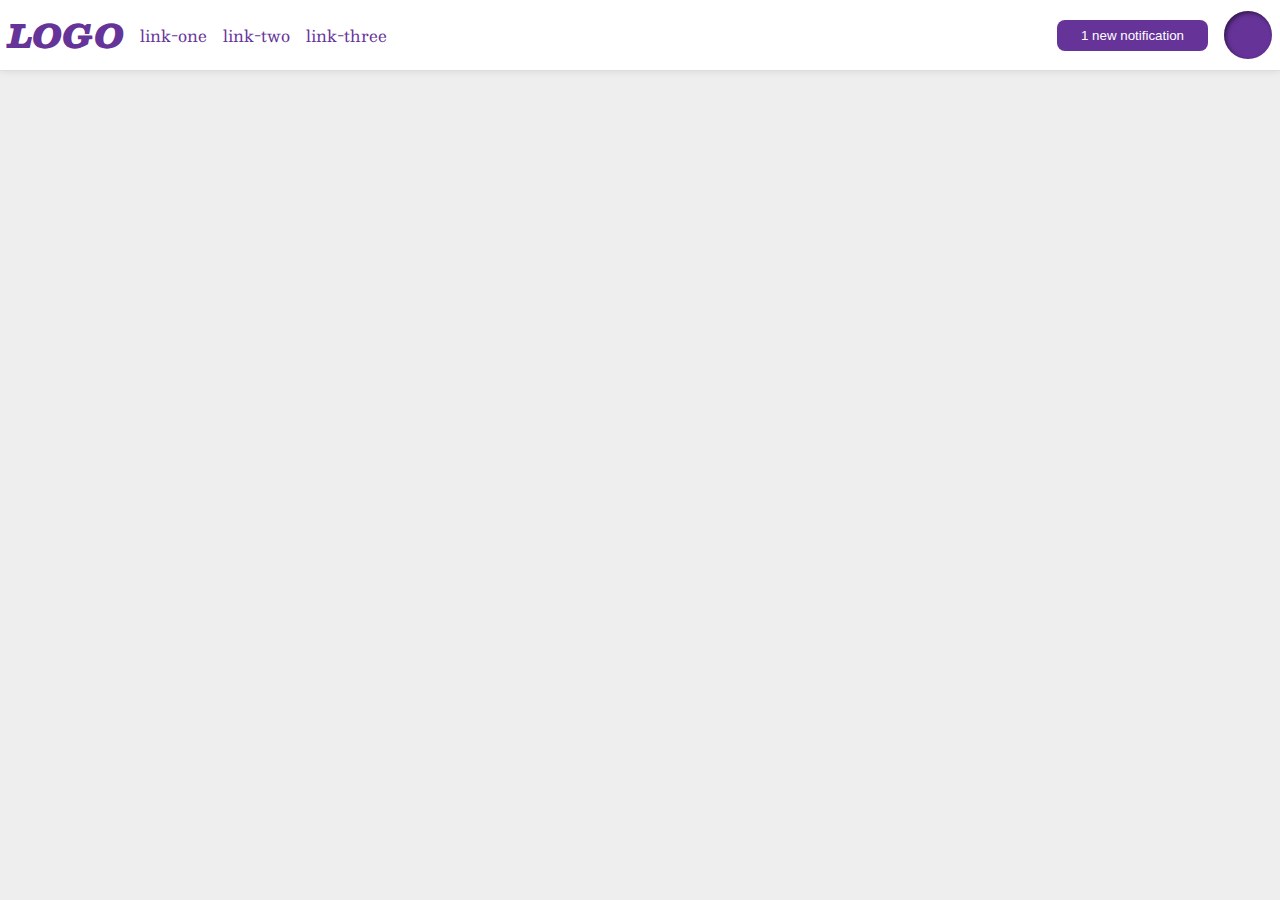
<file: flex/03-flex-header-2/index.html>
<!DOCTYPE html>
<html lang="en">
  <head>
    <meta charset="UTF-8">
    <meta http-equiv="X-UA-Compatible" content="IE=edge">
    <meta name="viewport" content="width=device-width, initial-scale=1.0">
    <title>Flex Header 2</title>
    <link rel="stylesheet" href="style.css">
  </head>
  <body>
    <div class="header">
      <div class="wrapper-left">
        <div class="logo">
          LOGO
        </div>
          <ul class="links">
            <li><a href="google.com">link-one</a></li>
            <li><a href="google.com">link-two</a></li>
            <li><a href="google.com">link-three</a></li>
          </ul>
      </div>
      <div class="wrapper-right">
        <button class="notifications">
          1 new notification
        </button>
        <div class="profile-image"></div>
      </div>
    </div>
  </body>
</html>
</file>
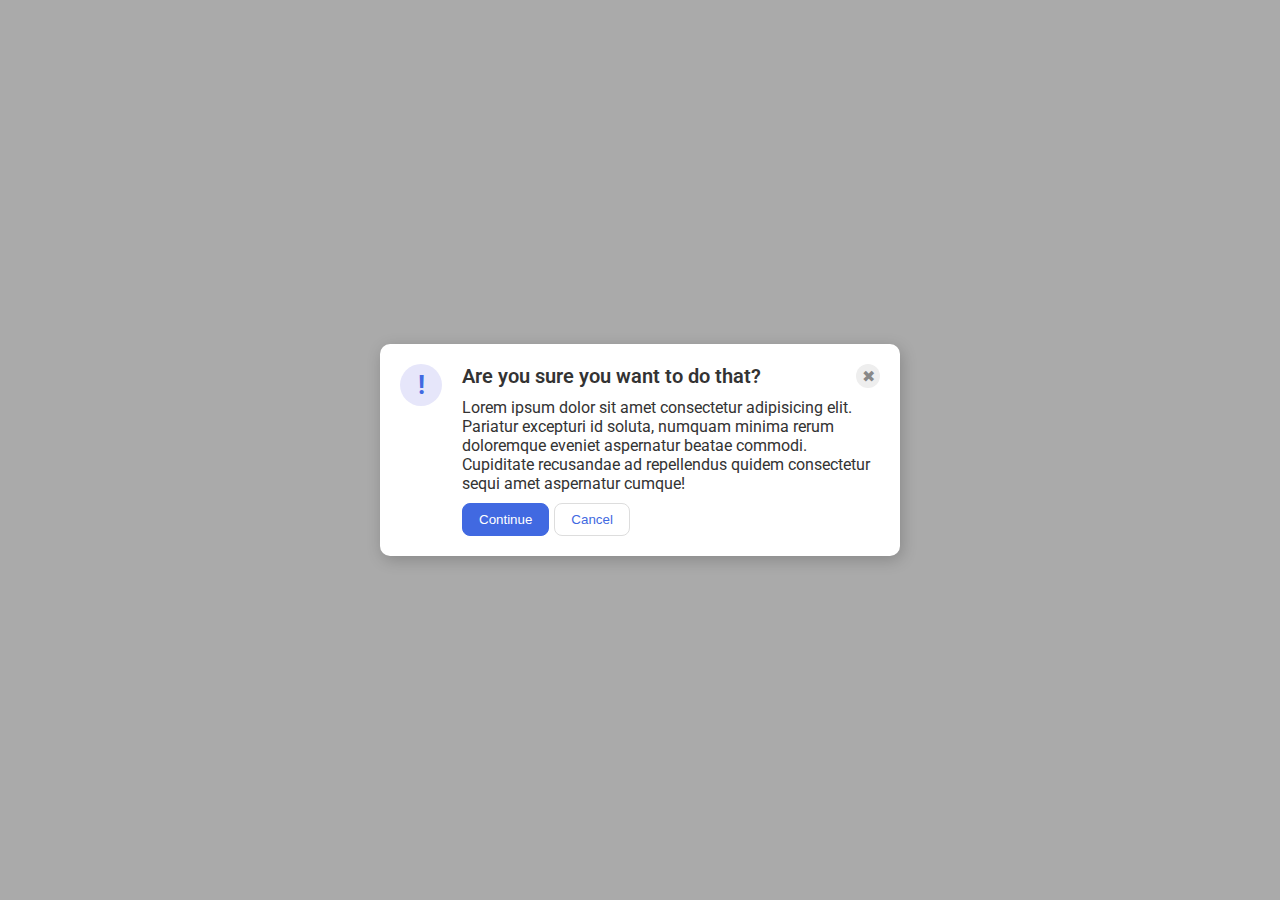
<file: flex/05-flex-modal/index.html>
<!DOCTYPE html>
<html lang="en">
  <head>
    <meta charset="UTF-8">
    <meta http-equiv="X-UA-Compatible" content="IE=edge">
    <meta name="viewport" content="width=device-width, initial-scale=1.0">
    <link rel="stylesheet" href="style.css">
    <title>Modal</title>
  </head>
  <body>
    <div class="modal">
      <div class="wrapper-col-1">
        <div class="icon">!</div>
      </div>
      <div class="wrapper-col-2">
        <div class="wrapper-col-2-row-1">
          <div class="header">Are you sure you want to do that?</div>
          <div class="close-button">✖</div>
        </div>
        <div class="text">Lorem ipsum dolor sit amet consectetur adipisicing elit. Pariatur excepturi id soluta, numquam minima rerum doloremque eveniet aspernatur beatae commodi. Cupiditate recusandae ad repellendus quidem consectetur sequi amet aspernatur cumque!</div>
        <div class="wrapper-col-2-buttons">
          <button class="continue">Continue</button>
          <button class="cancel">Cancel</button>
        </div>
      </div>
    </div>
  </body>
</html>
</file>
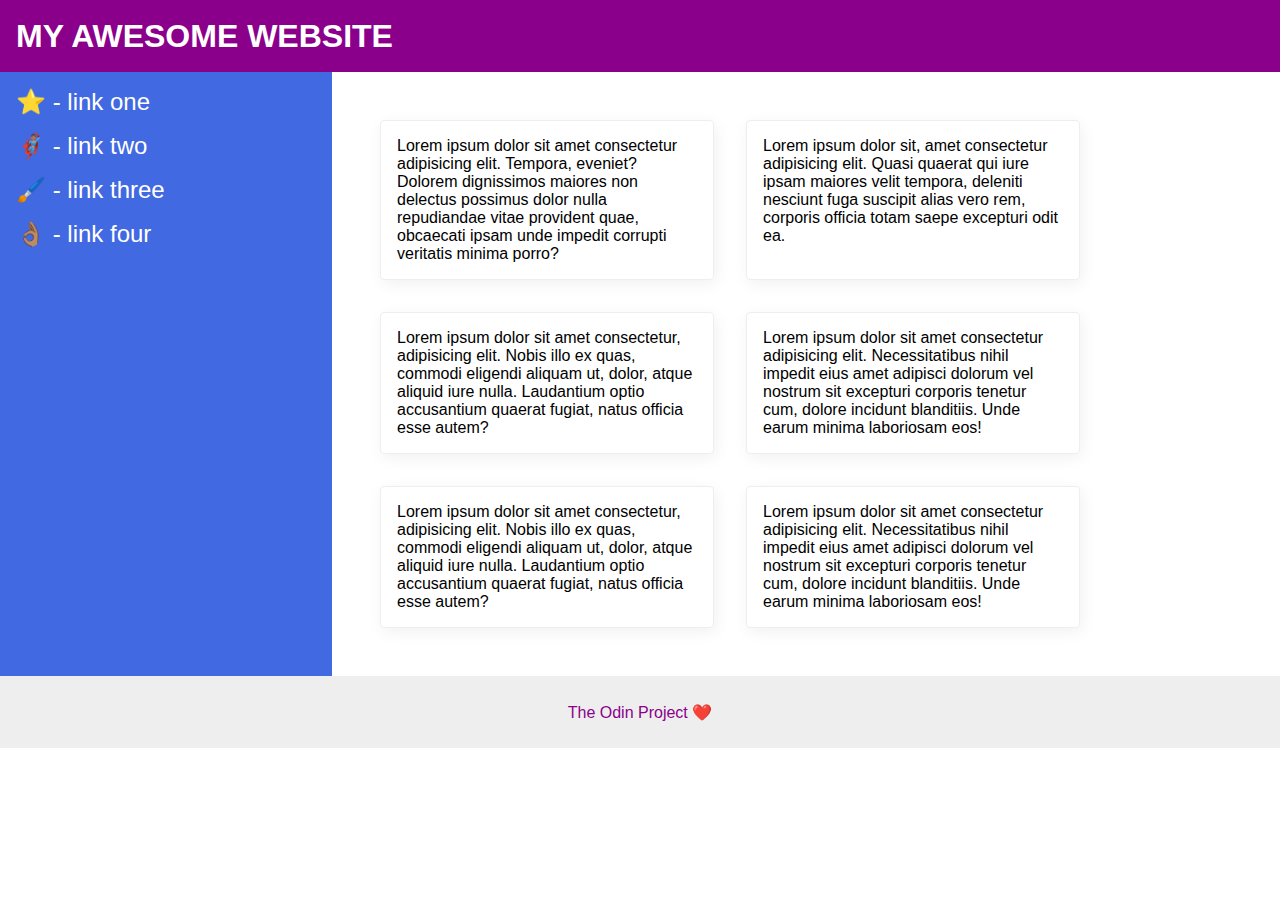
<file: flex/07-flex-layout-2/index.html>
<!DOCTYPE html>
<html lang="en">
  <head>
    <meta charset="UTF-8">
    <meta http-equiv="X-UA-Compatible" content="IE=edge">
    <meta name="viewport" content="width=device-width, initial-scale=1.0">
    <title>The Holy Grail</title>
    <link rel="stylesheet" href="style.css">
  </head>
  <body>
    <div class="header">
      MY AWESOME WEBSITE
    </div>
    <div class="main">
      <div class="sidebar">
        <ul>
          <li><a href="#">⭐ - link one</a></li>
          <li><a href="#">🦸🏽‍♂️ - link two</a></li>
          <li><a href="#">🖌️ - link three</a></li>
          <li><a href="#">👌🏽 - link four</a></li>
        </ul>
      </div>
      <div class="content">
        <div class="card">Lorem ipsum dolor sit amet consectetur adipisicing elit. Tempora, eveniet? Dolorem dignissimos maiores non delectus possimus dolor nulla repudiandae vitae provident quae, obcaecati ipsam unde impedit corrupti veritatis minima porro?</div>
        <div class="card">Lorem ipsum dolor sit, amet consectetur adipisicing elit. Quasi quaerat qui iure ipsam maiores velit tempora, deleniti nesciunt fuga suscipit alias vero rem, corporis officia totam saepe excepturi odit ea.</div>
        <div class="card">Lorem ipsum dolor sit amet consectetur, adipisicing elit. Nobis illo ex quas, commodi eligendi aliquam ut, dolor, atque aliquid iure nulla. Laudantium optio accusantium quaerat fugiat, natus officia esse autem?</div>
        <div class="card">Lorem ipsum dolor sit amet consectetur adipisicing elit. Necessitatibus nihil impedit eius amet adipisci dolorum vel nostrum sit excepturi corporis tenetur cum, dolore incidunt blanditiis. Unde earum minima laboriosam eos!</div>
        <div class="card">Lorem ipsum dolor sit amet consectetur, adipisicing elit. Nobis illo ex quas, commodi eligendi aliquam ut, dolor, atque aliquid iure nulla. Laudantium optio accusantium quaerat fugiat, natus officia esse autem?</div>
        <div class="card">Lorem ipsum dolor sit amet consectetur adipisicing elit. Necessitatibus nihil impedit eius amet adipisci dolorum vel nostrum sit excepturi corporis tenetur cum, dolore incidunt blanditiis. Unde earum minima laboriosam eos!</div>
      </div>
    </div>
    <div class="footer">
      The Odin Project ❤️
    </div>
  </body>
</html>
</file>
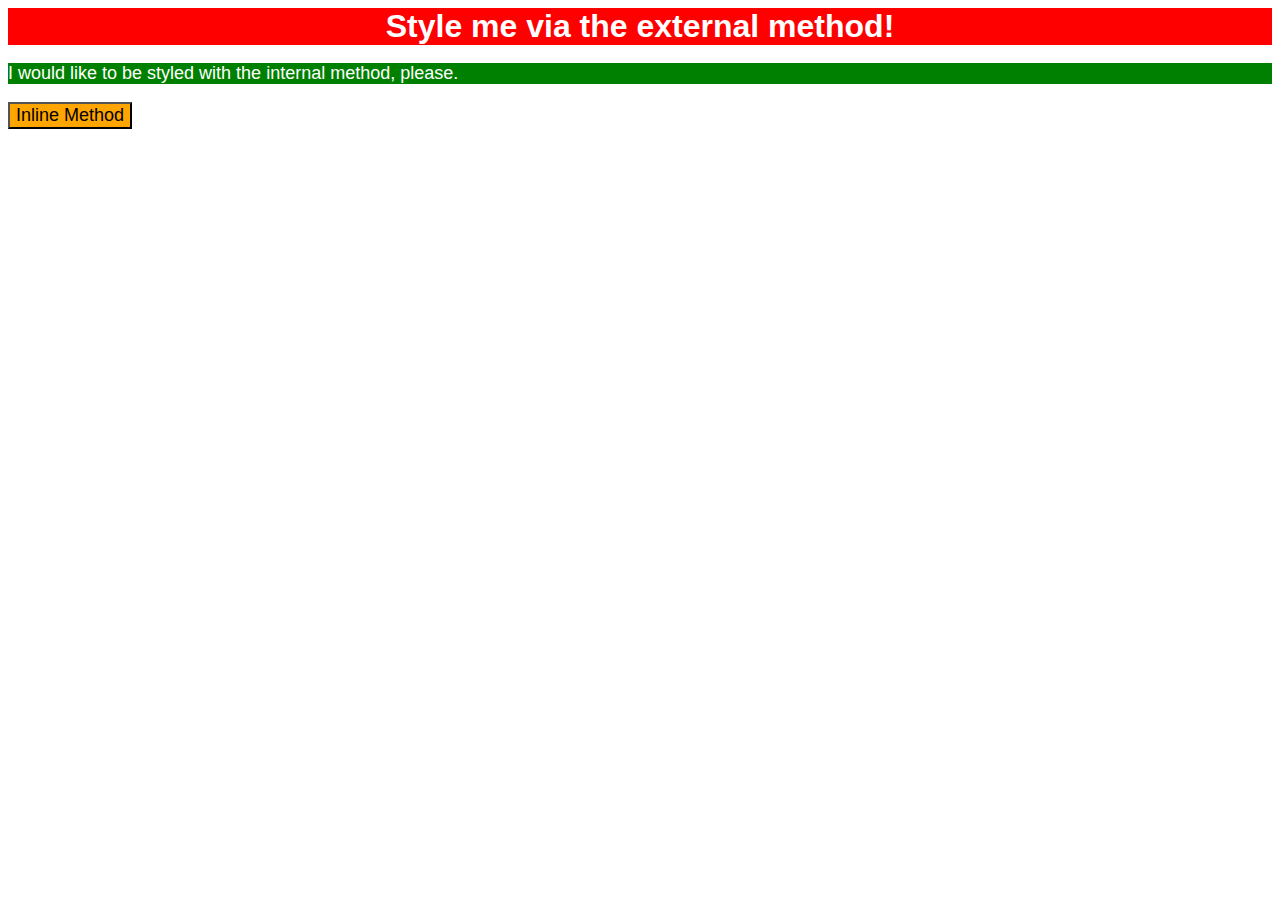
<file: foundations/01-css-methods/index.html>
<!DOCTYPE html>
<html lang="en">
  <head>
    <meta charset="UTF-8">
    <meta http-equiv="X-UA-Compatible" content="IE=edge">
    <meta name="viewport" content="width=device-width, initial-scale=1.0">
    <link rel="stylesheet" href="style.css">
    <style>
      p {
        background-color: green;
        color: white;
        font-size: 18px;
        font-family: Ubuntu, Helvetica, sans-serif;
        }
    </style>
    <title>Methods for Adding CSS</title>
  </head>
  <body>
    <div>Style me via the external method!</div>
    <p>I would like to be styled with the internal method, please.</p>
    <button style="background-color: orange; font-size: 18px; font-family: Ubuntu, Helvetica, sans-serif;">Inline Method</button>
  </body>
</html>
</file>
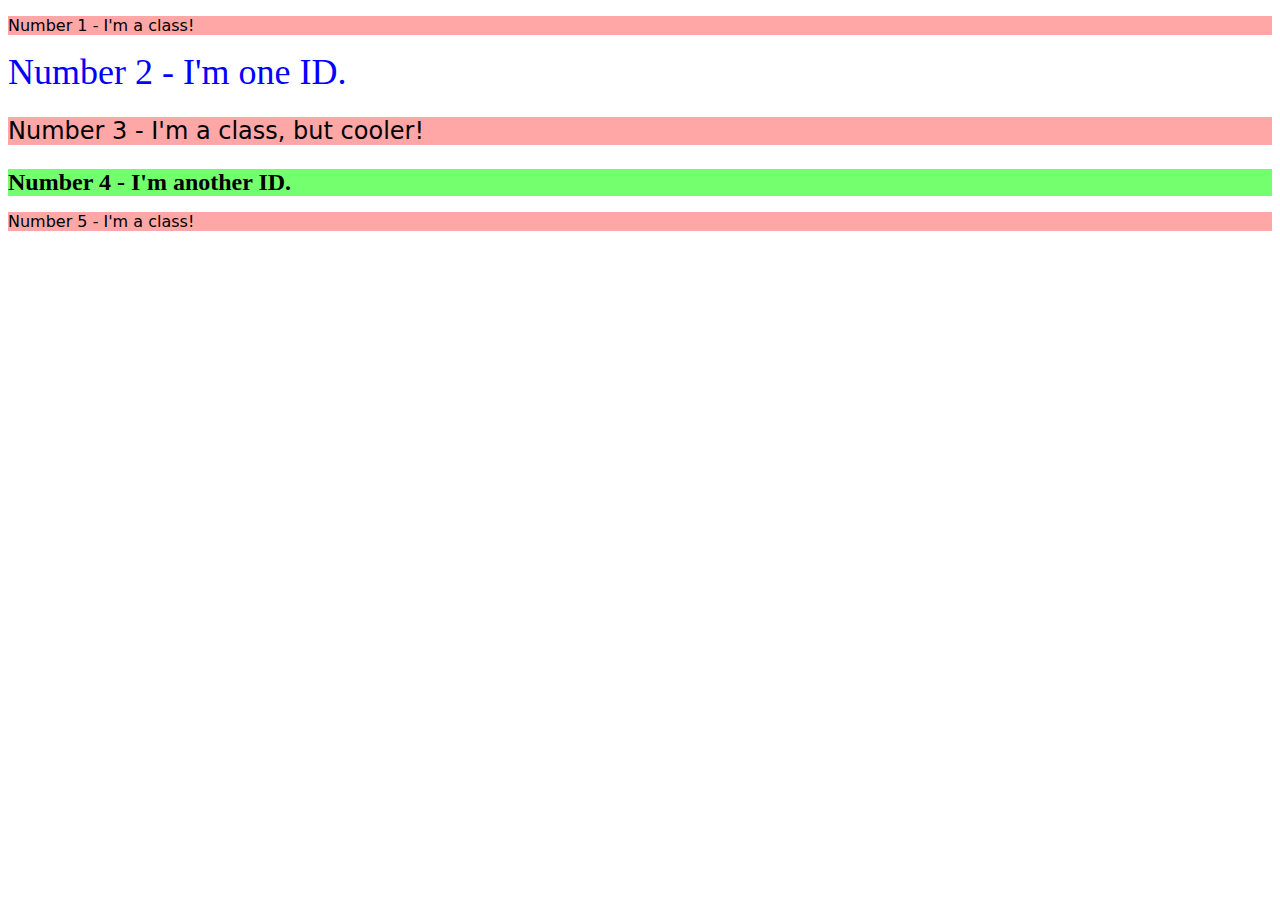
<file: foundations/02-class-id-selectors/index.html>
<!DOCTYPE html>
<html lang="en">
  <head>
    <meta charset="UTF-8">
    <meta http-equiv="X-UA-Compatible" content="IE=edge">
    <meta name="viewport" content="width=device-width, initial-scale=1.0">
    <title>Class and ID Selectors</title>
    <link rel="stylesheet" href="style.css">
  </head>
  <body>
    <p class="num-odd">Number 1 - I'm a class!</p>
    <div id="num-2nd">Number 2 - I'm one ID.</div>
    <p class="num-odd fs-24">Number 3 - I'm a class, but cooler!</p>
    <div id="num-4th">Number 4 - I'm another ID.</div>
    <p class="num-odd">Number 5 - I'm a class!</p>
  </body>
</html>
</file>
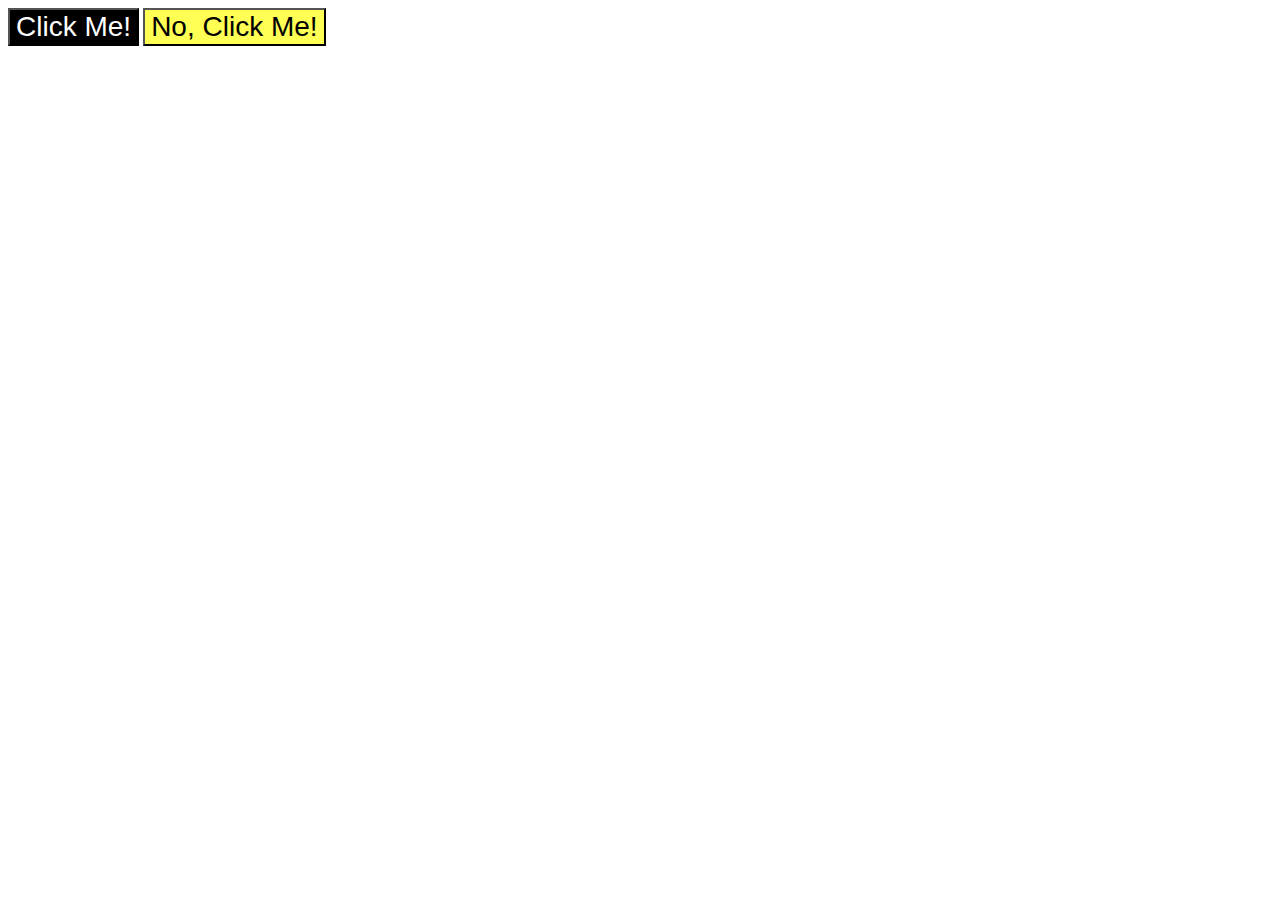
<file: foundations/03-grouping-selectors/index.html>
<!DOCTYPE html>
<html lang="en">
  <head>
    <meta charset="UTF-8">
    <meta http-equiv="X-UA-Compatible" content="IE=edge">
    <meta name="viewport" content="width=device-width, initial-scale=1.0">
    <title>Grouping Selectors</title>
    <link rel="stylesheet" href="style.css">
  </head>
  <body>
    <button class="first">Click Me!</button>
    <button class="second">No, Click Me!</button>
  </body>
</html>
</file>
<file: flex/03-flex-header-2/style.css>
/* this is some magical font-importing.  
you'll learn about it later. */
@import url('https://fonts.googleapis.com/css2?family=Besley:ital,wght@0,400;1,900&display=swap');

body {
  margin: 0;
  background: #eee;
  font-family: Besley, serif;
}

.header {
  background: white;
  border-bottom: 1px solid #ddd;
  box-shadow: 0 0 8px rgba(0, 0, 0, .1);
  display: flex;
  justify-content: space-between;
  padding: 8px;
}

.profile-image {
  background: rebeccapurple;
  box-shadow: inset 2px 2px 4px rgba(0, 0, 0, .5);
  border-radius: 50%;
  width: 48px;
  height: 48px;
}

.logo {
  color: rebeccapurple;
  font-size: 32px;
  font-weight: 900;
  font-style: italic;
}

button {
  border: none;
  border-radius: 8px;
  background: rebeccapurple;
  color: white;
  padding: 8px 24px;
}

a {
  /* this removes the line under our links */
  text-decoration: none;
  color: rebeccapurple;
}

ul {
  list-style-type: none;
  display: flex;
  margin: 0;
  padding: 0;
  gap: 16px;
}

.wrapper-left, .wrapper-right {
  display: flex;
  align-items: center;
  gap: 16px;
}
</file>
<file: flex/05-flex-modal/style.css>
@import url('https://fonts.googleapis.com/css2?family=Roboto:wght@400;700&display=swap');

html, body {
  height: 100%;
}

body {
  font-family: Roboto, sans-serif;
  margin: 0;
  background: #aaa;
  color: #333;
  /* I'll give you this one for free lol */
  display: flex;
  align-items: center;
  justify-content: center;
}

.modal {
  background: white;
  width: 480px;
  border-radius: 10px;
  box-shadow: 2px 4px 16px rgba(0,0,0,.2);
  display: flex;
  padding: 20px;
  gap: 20px;
}

.wrapper-col-1 {
  display: flex;
  flex-direction: row;
}

.wrapper-col-2 {
  display: flex;
  flex-direction: column;
  gap: 10px;
}

.wrapper-col-2-row-1 {
  display: flex;
  justify-content: space-between;
}

.icon {
  color: royalblue;
  font-size: 26px;
  font-weight: 700;
  background: lavender;
  width: 42px;
  height: 42px;
  border-radius: 50%;
  display: flex;
  align-items: center;
  justify-content: center;
}

.header  {
  font-weight: 600;
  font-size: 20px;
}

.close-button {
  background: #eee;
  border-radius: 50%;
  color: #888;
  font-weight: 400;
  font-size: 16px;
  height: 24px;
  width: 24px;
  display: flex;
  align-items: center;
  justify-content: center;
}

.wrapper-col-2-buttons {
  display: flex;
  gap: 5px;
}

button {
  padding: 8px 16px;
  border-radius: 8px;
}

button.continue {
  background: royalblue;
  border: 1px solid royalblue;
  color: white;
}

button.cancel {
  background: white;
  border: 1px solid #ddd;
  color: royalblue;
}
</file>
<file: flex/07-flex-layout-2/style.css>
body {
  font-family: -apple-system, BlinkMacSystemFont, 'Segoe UI', Roboto, Oxygen, Ubuntu, Cantarell, 'Open Sans', 'Helvetica Neue', sans-serif;
  margin: 0;
  min-height: 100vh;
  display: flex;
  flex-direction: column;
  flex: 1;
}

.header {
  height: 72px;
  background: darkmagenta;
  color: white;
  display: flex;
  align-items: center;
  font-size: 32px;
  font-weight: 900;
  padding: 0 16px;
}

.footer {
  height: 72px;
  background: #eee;
  color: darkmagenta;
  display: flex;
  align-items: center;
  justify-content: center;
}

.main {
  display: flex;
}

.sidebar {
  width: 300px;
  background: royalblue;
  padding: 16px;
  flex-shrink: 0;
}

ul {
  padding: 0px;
  margin: 0px;
  list-style: none;
  display: flex;
  flex-direction: column;
  gap: 16px;
}

a {
  text-decoration: none;
  color: #fff;
  font-size: 24px;
}

.content {
  display: flex;
  flex-wrap: wrap;
  gap: 32px;
  padding: 32px;
  margin: 16px;
}

.card {
  border: 1px solid #eee;
  box-shadow: 2px 4px 16px rgba(0, 0, 0, .06);
  border-radius: 4px;
  width: 300px;
  padding: 16px;
}
</file>
<file: foundations/01-css-methods/style.css>
div {
  background-color: red;
  color: white;
  font-size: 32px;
  text-align: center;
  font-weight: 700;
  font-family: Ubuntu, Helvetica, sans-serif;
}
</file>
<file: foundations/02-class-id-selectors/style.css>
.num-odd {
  background-color: rgb(255, 167, 167);
  font-family: Verdana, 'DejaVu Sans' , sans-serif;
}

#num-2nd {
  color: rgb(0, 0, 255);
  font-size: 36px;
}

#num-4th {
  background-color: rgb(115, 255, 110);
  font-size: 24px;
  font-weight: bold;
}

.fs-24 {
  font-size: 24px;
}
</file>
<file: foundations/03-grouping-selectors/style.css>
.first {
  background-color: #000000;
  color: hsl(0, 0%, 100%);
}

.second {
  background-color:rgb(255, 255, 84);
}

.first, .second {
  font-size: 28px;
  font-family:  Helvetica, 'Time New Roman', sans-serif;
}
</file>
